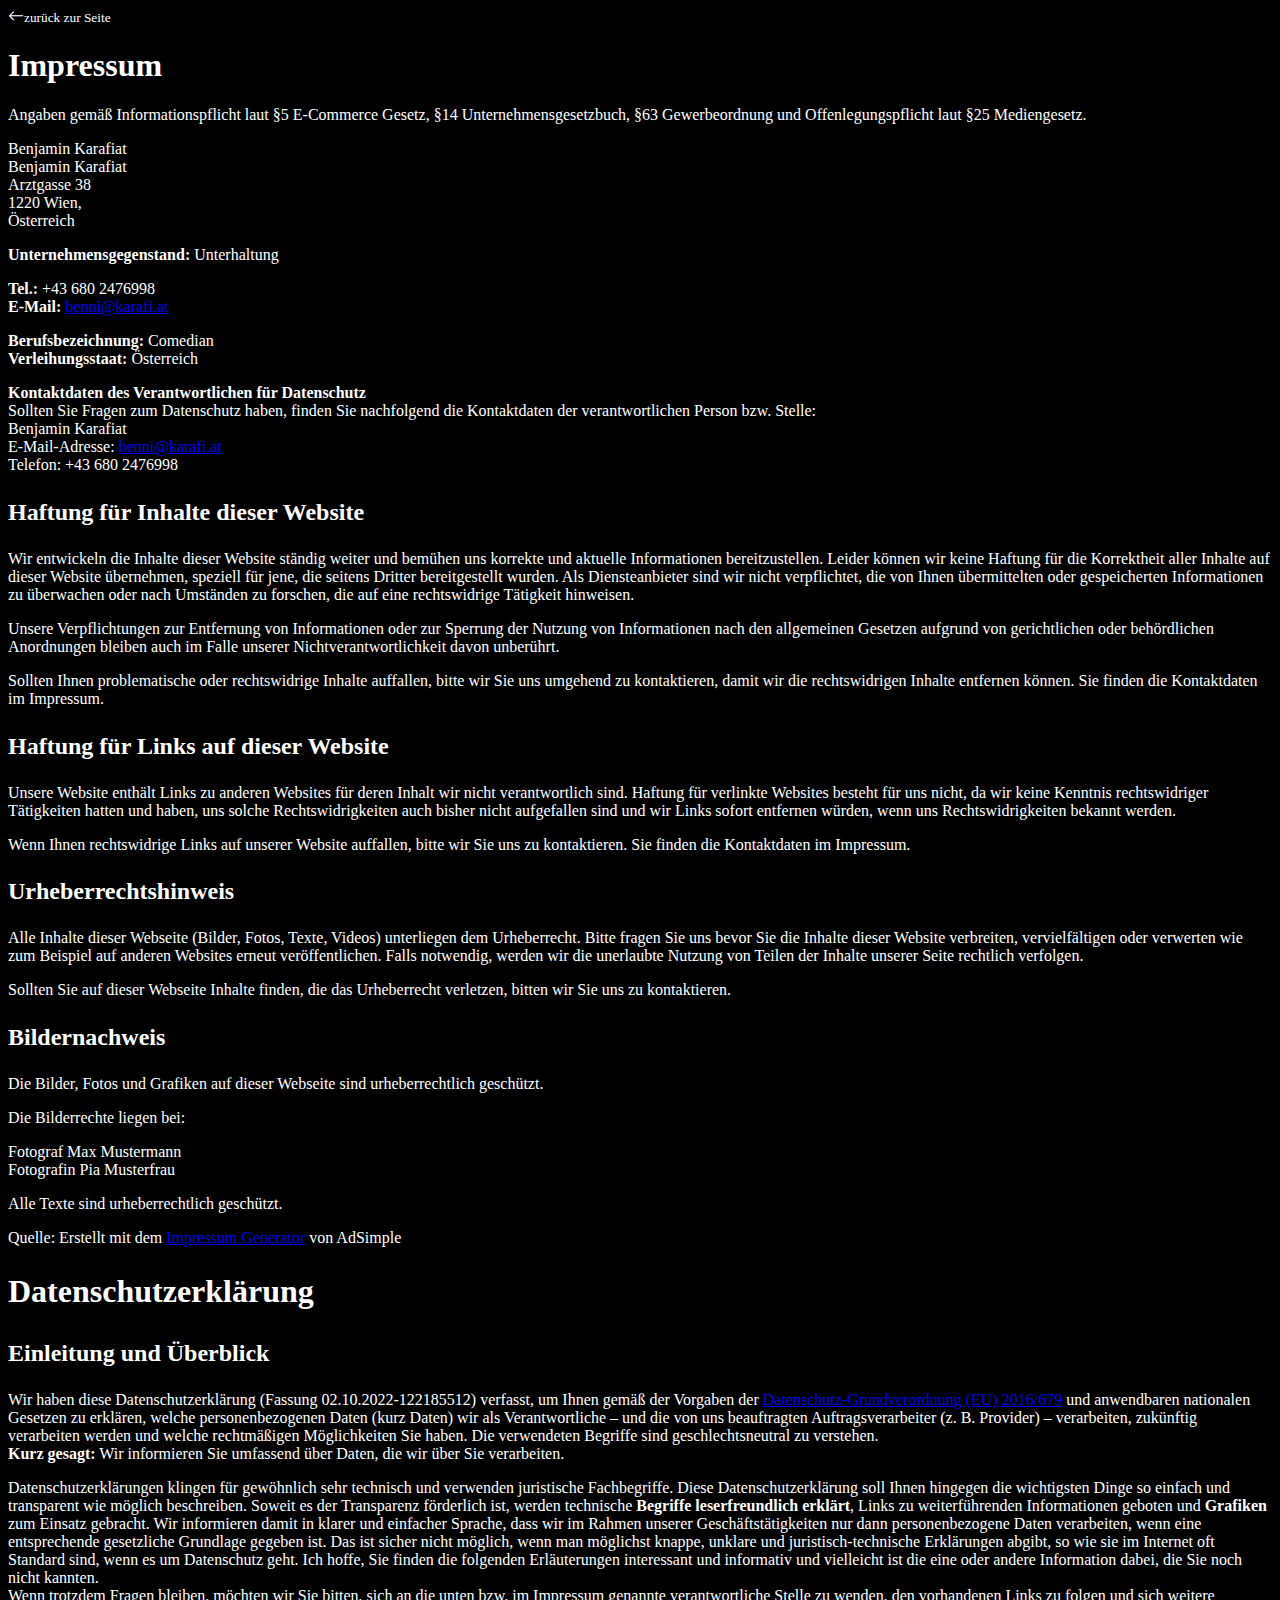
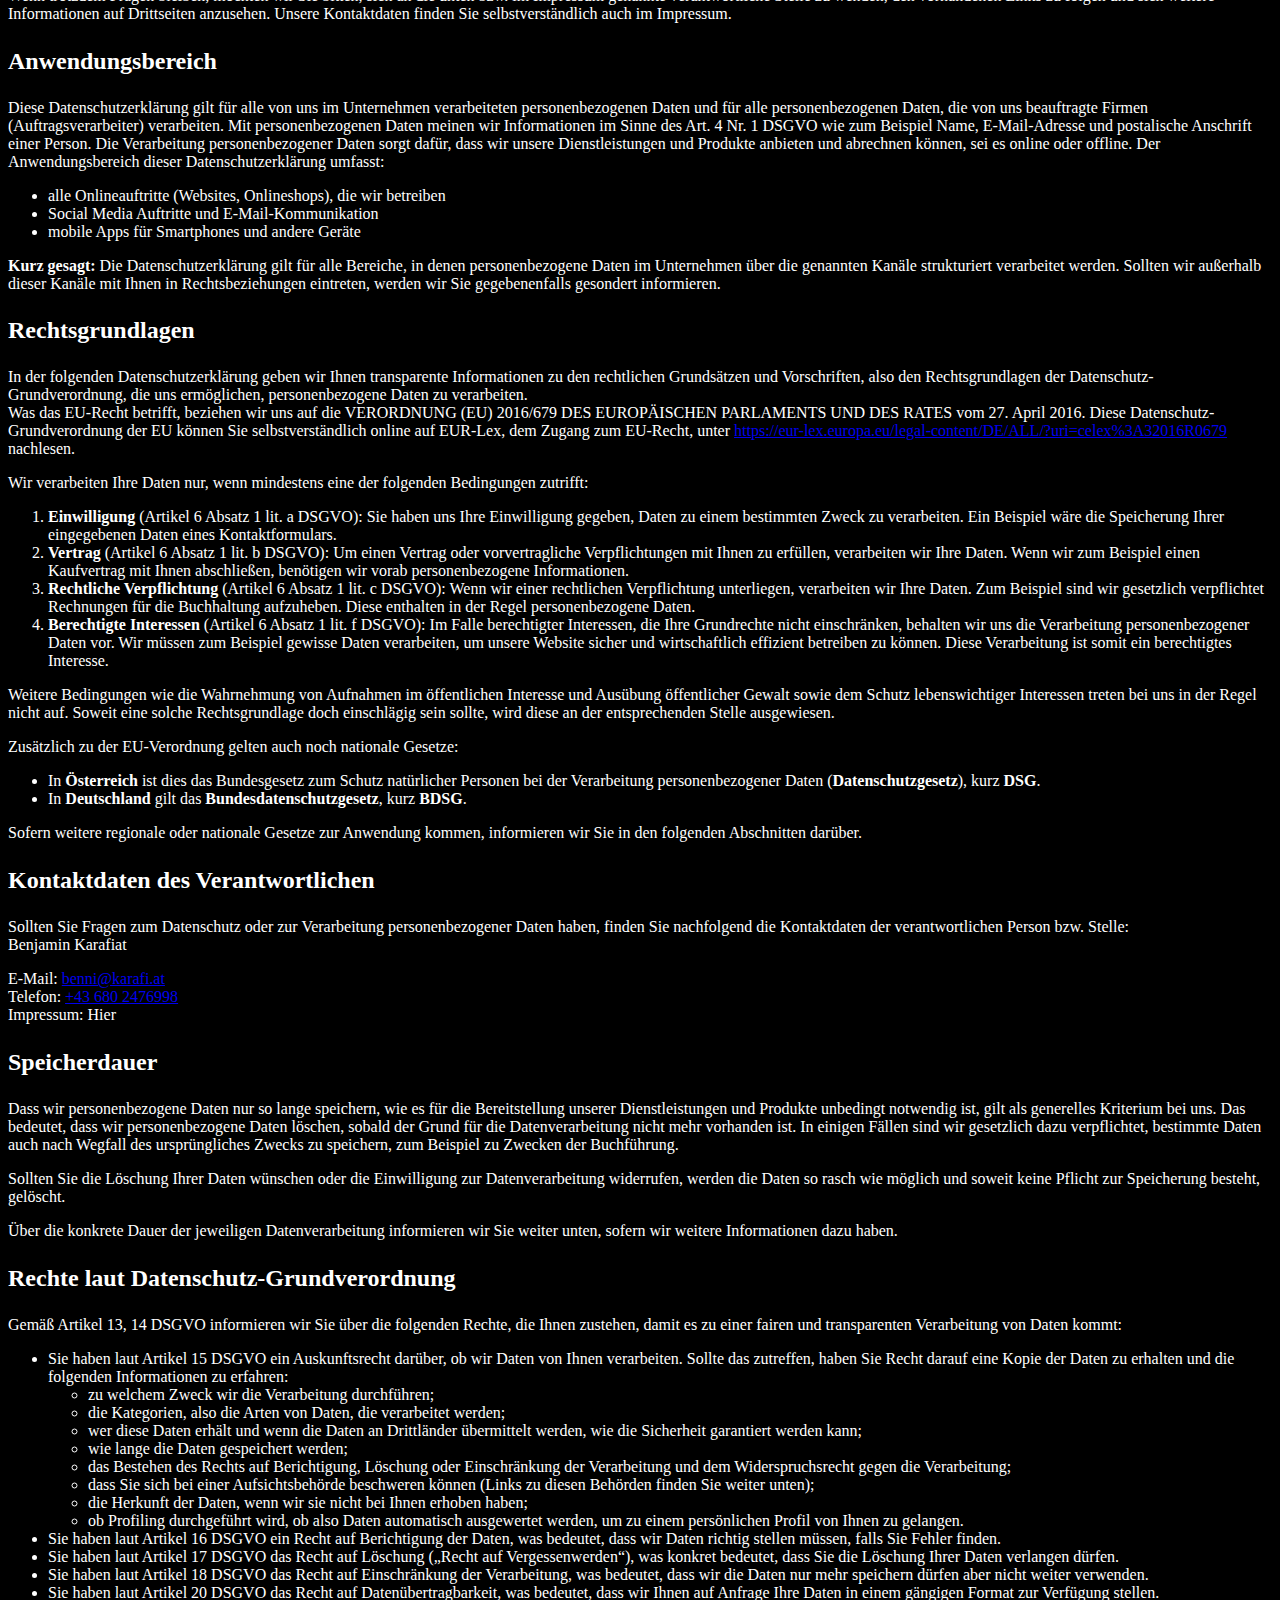
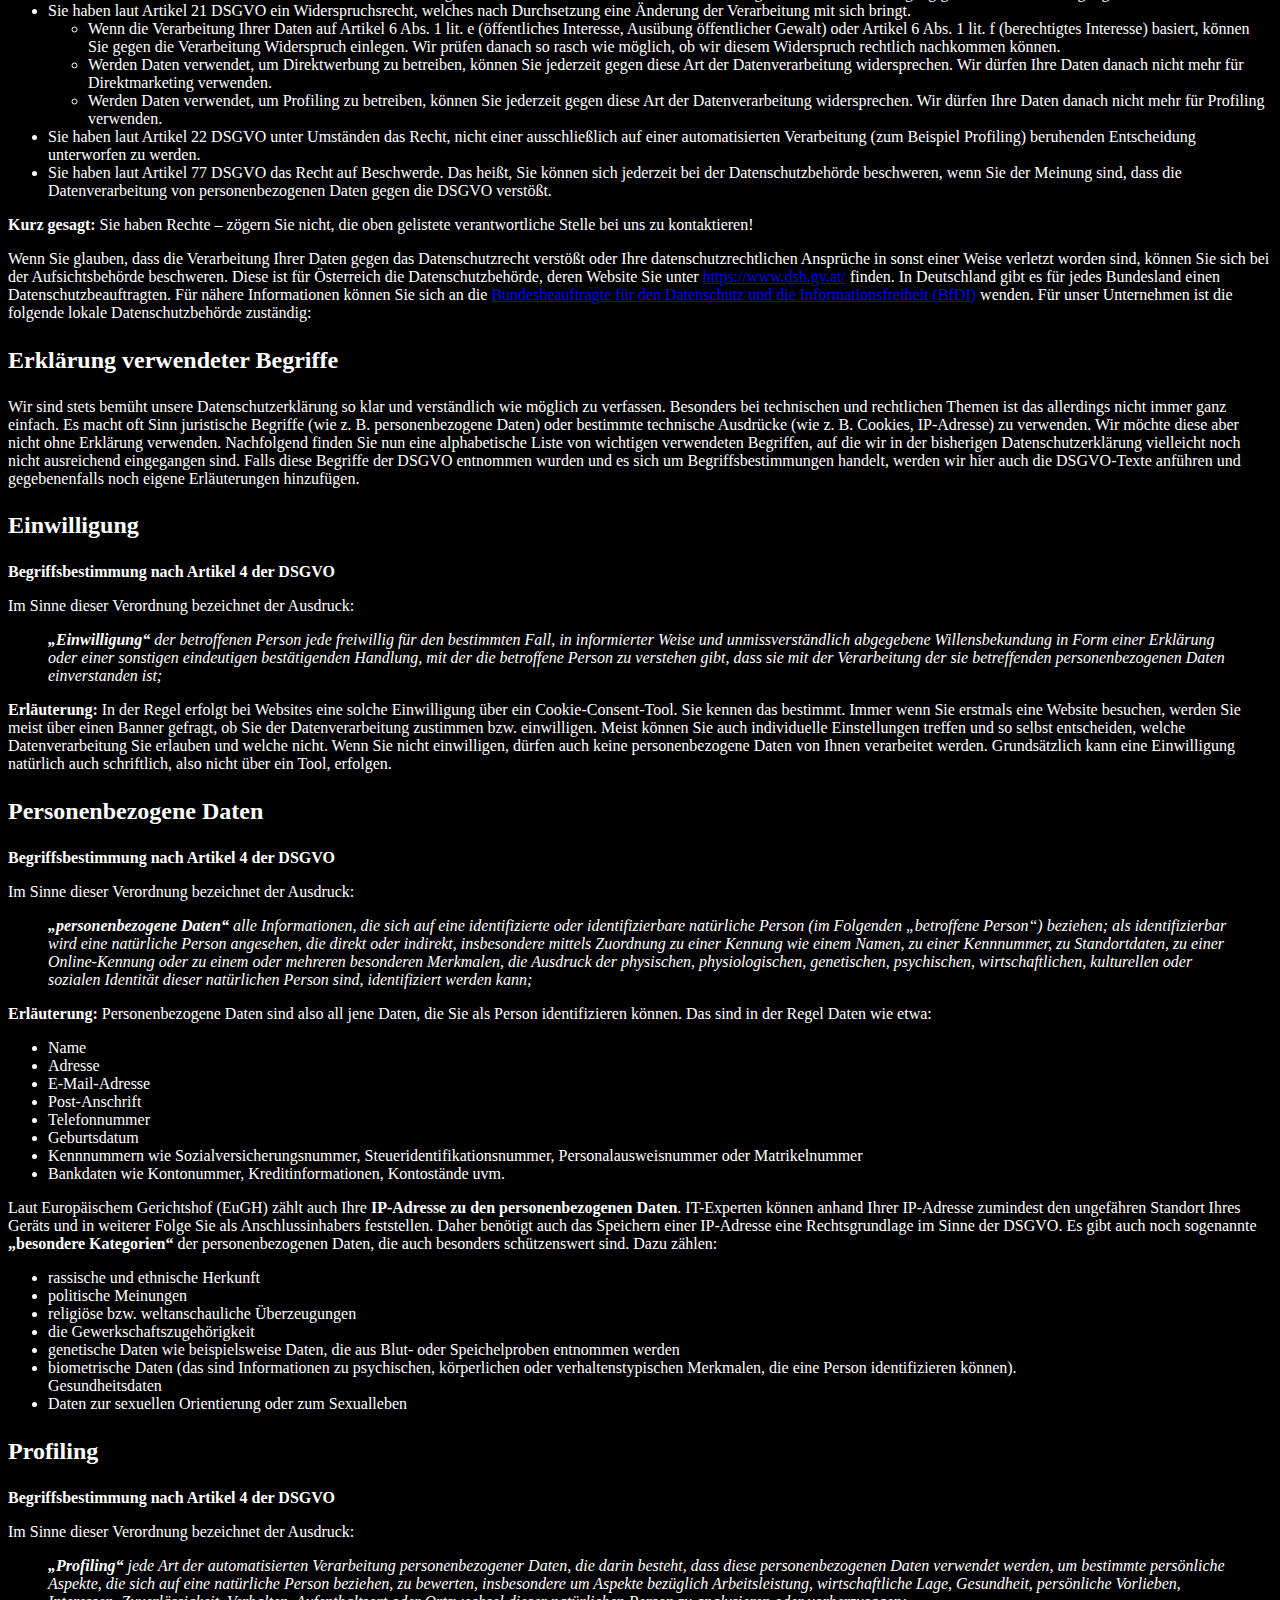
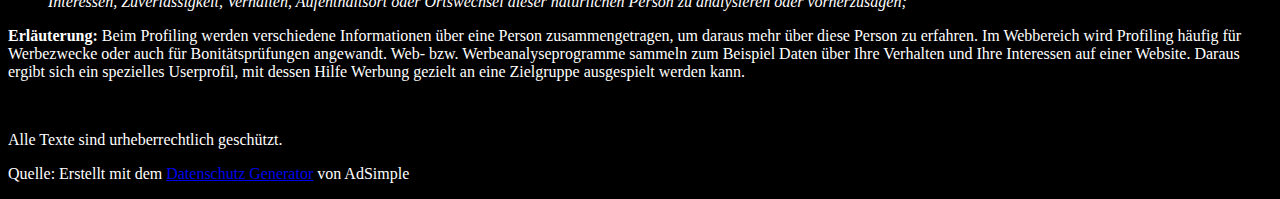
<file: impressum/index.html>
<!DOCTYPE html>
<html lang="en">
<head>
    <meta charset="UTF-8">
    <meta name="viewport" content="width=device-width, initial-scale=1">
    <title>Karacomedy | Impressum</title>
    <meta charset="utf-8">
    <meta name="viewport" content="width=device-width, initial-scale=1">

    <link rel="icon" href="../Resources/Images/logo.png">
    <!-- Bootstrap CSS -->
    <link rel="stylesheet" href="https://cdn.jsdelivr.net/npm/bootstrap-icons@1.9.1/font/bootstrap-icons.css">
    <link href="https://cdn.jsdelivr.net/npm/bootstrap@5.0.2/dist/css/bootstrap.min.css" rel="stylesheet"
          integrity="sha384-EVSTQN3/azprG1Anm3QDgpJLIm9Nao0Yz1ztcQTwFspd3yD65VohhpuuCOmLASjC" crossorigin="anonymous">
    <script src="https://ajax.googleapis.com/ajax/libs/jquery/3.6.0/jquery.min.js"></script>
</head>
<body style="font-family: 'Roboto'; background-color: black;color: white;">
<div class="container-fluid">
    <a class="d-flex align-items-center p-3 me-auto" style="color: white; text-decoration: none;" href="../"><i class="bi bi-arrow-left fs-3"></i><small class="ms-2">zurück zur Seite</small></a>

    <div class="row mt-3 justify-content-center">
    <div class="col-10" data-text-id="2185512" data-text-language="de">
        <h1>Impressum</h1>
        <p class="adsimple-122185512">Angaben gemäß Informationspflicht laut §5 E-Commerce Gesetz, §14
            Unternehmensgesetzbuch, §63 Gewerbeordnung und Offenlegungspflicht laut §25 Mediengesetz.</p>
        <p class="adsimple-122185512">Benjamin Karafiat<br>Benjamin Karafiat<br>Arztgasse 38<br>1220 Wien,
            <br>Österreich</p>
        <p class="adsimple-122185512"><strong>Unternehmensgegenstand:</strong> Unterhaltung</p>
        <p class="adsimple-122185512"><strong>Tel.:</strong> +43 680 2476998<br><strong>E-Mail:</strong> <a
                href="mailto:benni@karafi.at">benni@karafi.at</a></p>
        <p class="adsimple-122185512"><strong>Berufsbezeichnung:</strong> Comedian<br><strong>Verleihungsstaat:</strong>
            Österreich</p>
        <p class="adsimple-122185512"><strong>Kontaktdaten des Verantwortlichen für Datenschutz</strong><br>Sollten Sie
            Fragen zum Datenschutz haben, finden Sie nachfolgend die Kontaktdaten der verantwortlichen Person bzw.
            Stelle:<br>Benjamin Karafiat<br>E-Mail-Adresse: <a
                    href="mailto:benni@karafi.at">benni@karafi.at</a><br>Telefon:
           +43 680 2476998
        </p>
        <h2 id="haftung-fuer-inhalte-dieser-webseite" class="adsimple-122185512 fusion-responsive-typography-calculated"
            data-fontsize="24" style="--fontSize:24; line-height: 1.5; --minFontSize:24;" data-lineheight="36px">Haftung
            für Inhalte dieser Website</h2>
        <p>Wir entwickeln die Inhalte dieser Website ständig weiter und bemühen uns korrekte und aktuelle Informationen
            bereitzustellen. Leider können wir keine Haftung für die Korrektheit aller Inhalte auf dieser Website
            übernehmen, speziell für jene, die seitens Dritter bereitgestellt wurden. Als Diensteanbieter sind wir nicht
            verpflichtet, die von Ihnen übermittelten oder gespeicherten Informationen zu überwachen oder nach Umständen
            zu forschen, die auf eine rechtswidrige Tätigkeit hinweisen.</p>
        <p>Unsere Verpflichtungen zur Entfernung von Informationen oder zur Sperrung der Nutzung von Informationen nach
            den allgemeinen Gesetzen aufgrund von gerichtlichen oder behördlichen Anordnungen bleiben auch im Falle
            unserer Nichtverantwortlichkeit davon unberührt.</p>
        <p>Sollten Ihnen problematische oder rechtswidrige Inhalte auffallen, bitte wir Sie uns umgehend zu
            kontaktieren, damit wir die rechtswidrigen Inhalte entfernen können. Sie finden die Kontaktdaten im
            Impressum.</p>
        <h2 id="haftung-links-webseite" class="adsimple-122185512 fusion-responsive-typography-calculated"
            data-fontsize="24" style="--fontSize:24; line-height: 1.5; --minFontSize:24;" data-lineheight="36px">Haftung
            für Links auf dieser Website</h2>
        <p>Unsere Website enthält Links zu anderen Websites für deren Inhalt wir nicht verantwortlich sind. Haftung für
            verlinkte Websites besteht für uns nicht, da wir keine Kenntnis rechtswidriger Tätigkeiten hatten und haben,
            uns solche Rechtswidrigkeiten auch bisher nicht aufgefallen sind und wir Links sofort entfernen würden, wenn
            uns Rechtswidrigkeiten bekannt werden.</p>
        <p>Wenn Ihnen rechtswidrige Links auf unserer Website auffallen, bitte wir Sie uns zu kontaktieren. Sie finden
            die Kontaktdaten im Impressum.</p>
        <h2 id="urheberrechtshinweis" class="adsimple-122185512 fusion-responsive-typography-calculated"
            data-fontsize="24" style="--fontSize:24; line-height: 1.5; --minFontSize:24;" data-lineheight="36px">
            Urheberrechtshinweis</h2>
        <p>Alle Inhalte dieser Webseite (Bilder, Fotos, Texte, Videos) unterliegen dem Urheberrecht. Bitte fragen Sie
            uns bevor Sie die Inhalte dieser Website verbreiten, vervielfältigen oder verwerten wie zum Beispiel auf
            anderen Websites erneut veröffentlichen. Falls notwendig, werden wir die unerlaubte Nutzung von Teilen der
            Inhalte unserer Seite rechtlich verfolgen.</p>
        <p>Sollten Sie auf dieser Webseite Inhalte finden, die das Urheberrecht verletzen, bitten wir Sie uns zu
            kontaktieren.</p>
        <h2 id="bildernachweis" class="adsimple-122185512 fusion-responsive-typography-calculated" data-fontsize="24"
            style="--fontSize:24; line-height: 1.5; --minFontSize:24;" data-lineheight="36px">Bildernachweis</h2>
        <p>Die Bilder, Fotos und Grafiken auf dieser Webseite sind urheberrechtlich geschützt.</p>
        <p></p>
        <p>Die Bilderrechte liegen bei:</p>
        <p>Fotograf Max Mustermann<br>
            Fotografin Pia Musterfrau</p>
        <p></p>
        <p>Alle Texte sind urheberrechtlich geschützt.</p>
        <p style="margin-top:15px">Quelle: Erstellt mit dem <a href="https://www.adsimple.at/impressum-generator/"
                                                               title="Impressum Generator von AdSimple für Österreich">Impressum
            Generator</a> von AdSimple</p>
        <h1 class="adsimple-122185512 fusion-responsive-typography-calculated" data-fontsize="32"
            style="--fontSize:32; line-height: 1.4;" data-lineheight="44.8px">Datenschutzerklärung</h1>
        <h2 id="einleitung-ueberblick" class="adsimple-122185512 fusion-responsive-typography-calculated"
            data-fontsize="24" style="--fontSize:24; line-height: 1.5; --minFontSize:24;" data-lineheight="36px">
            Einleitung und Überblick</h2>
        <p>Wir haben diese Datenschutzerklärung (Fassung 02.10.2022-122185512) verfasst, um Ihnen gemäß der Vorgaben der
            <a class="adsimple-122185512"
               href="https://eur-lex.europa.eu/legal-content/DE/TXT/HTML/?uri=CELEX:32016R0679&amp;from=DE&amp;tid=122185512#d1e2269-1-1"
               target="_blank" rel="noopener">Datenschutz-Grundverordnung (EU) 2016/679</a> und anwendbaren nationalen
            Gesetzen zu erklären, welche personenbezogenen Daten (kurz Daten) wir als Verantwortliche – und die von uns
            beauftragten Auftragsverarbeiter (z. B. Provider) – verarbeiten, zukünftig verarbeiten werden und welche
            rechtmäßigen Möglichkeiten Sie haben. Die verwendeten Begriffe sind geschlechtsneutral zu verstehen.<br>
            <strong class="adsimple-122185512">Kurz gesagt:</strong> Wir informieren Sie umfassend über Daten, die wir
            über Sie verarbeiten.</p>
        <p>Datenschutzerklärungen klingen für gewöhnlich sehr technisch und verwenden juristische Fachbegriffe. Diese
            Datenschutzerklärung soll Ihnen hingegen die wichtigsten Dinge so einfach und transparent wie möglich
            beschreiben. Soweit es der Transparenz förderlich ist, werden technische <strong class="adsimple-122185512">Begriffe
                leserfreundlich erklärt</strong>, Links zu weiterführenden Informationen geboten und <strong
                    class="adsimple-122185512">Grafiken</strong> zum Einsatz gebracht. Wir informieren damit in klarer
            und einfacher Sprache, dass wir im Rahmen unserer Geschäftstätigkeiten nur dann personenbezogene Daten
            verarbeiten, wenn eine entsprechende gesetzliche Grundlage gegeben ist. Das ist sicher nicht möglich, wenn
            man möglichst knappe, unklare und juristisch-technische Erklärungen abgibt, so wie sie im Internet oft
            Standard sind, wenn es um Datenschutz geht. Ich hoffe, Sie finden die folgenden Erläuterungen interessant
            und informativ und vielleicht ist die eine oder andere Information dabei, die Sie noch nicht kannten.<br>
            Wenn trotzdem Fragen bleiben, möchten wir Sie bitten, sich an die unten bzw. im Impressum genannte
            verantwortliche Stelle zu wenden, den vorhandenen Links zu folgen und sich weitere Informationen auf
            Drittseiten anzusehen. Unsere Kontaktdaten finden Sie selbstverständlich auch im Impressum.</p>
        <h2 id="anwendungsbereich" class="adsimple-122185512 fusion-responsive-typography-calculated" data-fontsize="24"
            style="--fontSize:24; line-height: 1.5; --minFontSize:24;" data-lineheight="36px">Anwendungsbereich</h2>
        <p>Diese Datenschutzerklärung gilt für alle von uns im Unternehmen verarbeiteten personenbezogenen Daten und für
            alle personenbezogenen Daten, die von uns beauftragte Firmen (Auftragsverarbeiter) verarbeiten. Mit
            personenbezogenen Daten meinen wir Informationen im Sinne des Art. 4 Nr. 1 DSGVO wie zum Beispiel Name,
            E-Mail-Adresse und postalische Anschrift einer Person. Die Verarbeitung personenbezogener Daten sorgt dafür,
            dass wir unsere Dienstleistungen und Produkte anbieten und abrechnen können, sei es online oder offline. Der
            Anwendungsbereich dieser Datenschutzerklärung umfasst:</p>
        <ul class="adsimple-122185512">
            <li class="adsimple-122185512">alle Onlineauftritte (Websites, Onlineshops), die wir betreiben</li>
            <li class="adsimple-122185512">Social Media Auftritte und E-Mail-Kommunikation</li>
            <li class="adsimple-122185512">mobile Apps für Smartphones und andere Geräte</li>
        </ul>
        <p><strong class="adsimple-122185512">Kurz gesagt:</strong> Die Datenschutzerklärung gilt für alle Bereiche, in
            denen personenbezogene Daten im Unternehmen über die genannten Kanäle strukturiert verarbeitet werden.
            Sollten wir außerhalb dieser Kanäle mit Ihnen in Rechtsbeziehungen eintreten, werden wir Sie gegebenenfalls
            gesondert informieren.</p>
        <h2 id="rechtsgrundlagen" class="adsimple-122185512 fusion-responsive-typography-calculated" data-fontsize="24"
            style="--fontSize:24; line-height: 1.5; --minFontSize:24;" data-lineheight="36px">Rechtsgrundlagen</h2>
        <p>In der folgenden Datenschutzerklärung geben wir Ihnen transparente Informationen zu den rechtlichen
            Grundsätzen und Vorschriften, also den Rechtsgrundlagen der Datenschutz-Grundverordnung, die uns
            ermöglichen, personenbezogene Daten zu verarbeiten.<br>
            Was das EU-Recht betrifft, beziehen wir uns auf die VERORDNUNG (EU) 2016/679 DES EUROPÄISCHEN PARLAMENTS UND
            DES RATES vom 27. April 2016. Diese Datenschutz-Grundverordnung der EU können Sie selbstverständlich online
            auf EUR-Lex, dem Zugang zum EU-Recht, unter <a class="adsimple-122185512"
                                                           href="https://eur-lex.europa.eu/legal-content/DE/ALL/?uri=celex%3A32016R0679">https://eur-lex.europa.eu/legal-content/DE/ALL/?uri=celex%3A32016R0679</a>
            nachlesen.</p>
        <p>Wir verarbeiten Ihre Daten nur, wenn mindestens eine der folgenden Bedingungen zutrifft:</p>
        <ol>
            <li class="adsimple-122185512"><strong class="adsimple-122185512">Einwilligung</strong> (Artikel 6 Absatz 1
                lit. a DSGVO): Sie haben uns Ihre Einwilligung gegeben, Daten zu einem bestimmten Zweck zu verarbeiten.
                Ein Beispiel wäre die Speicherung Ihrer eingegebenen Daten eines Kontaktformulars.
            </li>
            <li class="adsimple-122185512"><strong class="adsimple-122185512">Vertrag</strong> (Artikel 6 Absatz 1 lit.
                b DSGVO): Um einen Vertrag oder vorvertragliche Verpflichtungen mit Ihnen zu erfüllen, verarbeiten wir
                Ihre Daten. Wenn wir zum Beispiel einen Kaufvertrag mit Ihnen abschließen, benötigen wir vorab
                personenbezogene Informationen.
            </li>
            <li class="adsimple-122185512"><strong class="adsimple-122185512">Rechtliche Verpflichtung</strong> (Artikel
                6 Absatz 1 lit. c DSGVO): Wenn wir einer rechtlichen Verpflichtung unterliegen, verarbeiten wir Ihre
                Daten. Zum Beispiel sind wir gesetzlich verpflichtet Rechnungen für die Buchhaltung aufzuheben. Diese
                enthalten in der Regel personenbezogene Daten.
            </li>
            <li class="adsimple-122185512"><strong class="adsimple-122185512">Berechtigte Interessen</strong> (Artikel 6
                Absatz 1 lit. f DSGVO): Im Falle berechtigter Interessen, die Ihre Grundrechte nicht einschränken,
                behalten wir uns die Verarbeitung personenbezogener Daten vor. Wir müssen zum Beispiel gewisse Daten
                verarbeiten, um unsere Website sicher und wirtschaftlich effizient betreiben zu können. Diese
                Verarbeitung ist somit ein berechtigtes Interesse.
            </li>
        </ol>
        <p>Weitere Bedingungen wie die Wahrnehmung von Aufnahmen im öffentlichen Interesse und Ausübung öffentlicher
            Gewalt sowie dem Schutz lebenswichtiger Interessen treten bei uns in der Regel nicht auf. Soweit eine solche
            Rechtsgrundlage doch einschlägig sein sollte, wird diese an der entsprechenden Stelle ausgewiesen.</p>
        <p>Zusätzlich zu der EU-Verordnung gelten auch noch nationale Gesetze:</p>
        <ul class="adsimple-122185512">
            <li class="adsimple-122185512">In <strong class="adsimple-122185512">Österreich</strong> ist dies das
                Bundesgesetz zum Schutz natürlicher Personen bei der Verarbeitung personenbezogener Daten (<strong
                        class="adsimple-122185512">Datenschutzgesetz</strong>), kurz <strong class="adsimple-122185512">DSG</strong>.
            </li>
            <li class="adsimple-122185512">In <strong class="adsimple-122185512">Deutschland</strong> gilt das <strong
                    class="adsimple-122185512">Bundesdatenschutzgesetz</strong>, kurz<strong class="adsimple-122185512">
                BDSG</strong>.
            </li>
        </ul>
        <p>Sofern weitere regionale oder nationale Gesetze zur Anwendung kommen, informieren wir Sie in den folgenden
            Abschnitten darüber.</p>
        <h2 id="kontaktdaten-verantwortliche" class="adsimple-122185512 fusion-responsive-typography-calculated"
            data-fontsize="24" style="--fontSize:24; line-height: 1.5; --minFontSize:24;" data-lineheight="36px">
            Kontaktdaten des Verantwortlichen</h2>
        <p>Sollten Sie Fragen zum Datenschutz oder zur Verarbeitung personenbezogener Daten haben, finden Sie
            nachfolgend die Kontaktdaten der verantwortlichen Person bzw. Stelle:<br>
            <span class="adsimple-122185512" style="font-weight: 400">Benjamin Karafiat</span></p>
        <p>E-Mail: <a href="mailto:benni@karafi.at
">benni@karafi.at</a><br>
            Telefon: <a href="tel:+43 664 272333243 680 2476998">+43 680 2476998</a><br>
            Impressum: Hier</p>
        <h2 id="speicherdauer" class="adsimple-122185512 fusion-responsive-typography-calculated" data-fontsize="24"
            style="--fontSize:24; line-height: 1.5; --minFontSize:24;" data-lineheight="36px">Speicherdauer</h2>
        <p>Dass wir personenbezogene Daten nur so lange speichern, wie es für die Bereitstellung unserer
            Dienstleistungen und Produkte unbedingt notwendig ist, gilt als generelles Kriterium bei uns. Das bedeutet,
            dass wir personenbezogene Daten löschen, sobald der Grund für die Datenverarbeitung nicht mehr vorhanden
            ist. In einigen Fällen sind wir gesetzlich dazu verpflichtet, bestimmte Daten auch nach Wegfall des
            ursprüngliches Zwecks zu speichern, zum Beispiel zu Zwecken der Buchführung.</p>
        <p>Sollten Sie die Löschung Ihrer Daten wünschen oder die Einwilligung zur Datenverarbeitung widerrufen, werden
            die Daten so rasch wie möglich und soweit keine Pflicht zur Speicherung besteht, gelöscht.</p>
        <p>Über die konkrete Dauer der jeweiligen Datenverarbeitung informieren wir Sie weiter unten, sofern wir weitere
            Informationen dazu haben.</p>
        <h2 id="rechte-dsgvo" class="adsimple-122185512 fusion-responsive-typography-calculated" data-fontsize="24"
            style="--fontSize:24; line-height: 1.5; --minFontSize:24;" data-lineheight="36px">Rechte laut
            Datenschutz-Grundverordnung</h2>
        <p>Gemäß Artikel 13, 14 DSGVO informieren wir Sie über die folgenden Rechte, die Ihnen zustehen, damit es zu
            einer fairen und transparenten Verarbeitung von Daten kommt:</p>
        <ul class="adsimple-122185512">
            <li class="adsimple-122185512">Sie haben laut Artikel 15 DSGVO ein Auskunftsrecht darüber, ob wir Daten von
                Ihnen verarbeiten. Sollte das zutreffen, haben Sie Recht darauf eine Kopie der Daten zu erhalten und die
                folgenden Informationen zu erfahren:
                <ul class="adsimple-122185512">
                    <li class="adsimple-122185512">zu welchem Zweck wir die Verarbeitung durchführen;</li>
                    <li class="adsimple-122185512">die Kategorien, also die Arten von Daten, die verarbeitet werden;
                    </li>
                    <li class="adsimple-122185512">wer diese Daten erhält und wenn die Daten an Drittländer übermittelt
                        werden, wie die Sicherheit garantiert werden kann;
                    </li>
                    <li class="adsimple-122185512">wie lange die Daten gespeichert werden;</li>
                    <li class="adsimple-122185512">das Bestehen des Rechts auf Berichtigung, Löschung oder Einschränkung
                        der Verarbeitung und dem Widerspruchsrecht gegen die Verarbeitung;
                    </li>
                    <li class="adsimple-122185512">dass Sie sich bei einer Aufsichtsbehörde beschweren können (Links zu
                        diesen Behörden finden Sie weiter unten);
                    </li>
                    <li class="adsimple-122185512">die Herkunft der Daten, wenn wir sie nicht bei Ihnen erhoben haben;
                    </li>
                    <li class="adsimple-122185512">ob Profiling durchgeführt wird, ob also Daten automatisch ausgewertet
                        werden, um zu einem persönlichen Profil von Ihnen zu gelangen.
                    </li>
                </ul>
            </li>
            <li class="adsimple-122185512">Sie haben laut Artikel 16 DSGVO ein Recht auf Berichtigung der Daten, was
                bedeutet, dass wir Daten richtig stellen müssen, falls Sie Fehler finden.
            </li>
            <li class="adsimple-122185512">Sie haben laut Artikel 17 DSGVO das Recht auf Löschung („Recht auf
                Vergessenwerden“), was konkret bedeutet, dass Sie die Löschung Ihrer Daten verlangen dürfen.
            </li>
            <li class="adsimple-122185512">Sie haben laut Artikel 18 DSGVO das Recht auf Einschränkung der Verarbeitung,
                was bedeutet, dass wir die Daten nur mehr speichern dürfen aber nicht weiter verwenden.
            </li>
            <li class="adsimple-122185512">Sie haben laut Artikel 20 DSGVO das Recht auf Datenübertragbarkeit, was
                bedeutet, dass wir Ihnen auf Anfrage Ihre Daten in einem gängigen Format zur Verfügung stellen.
            </li>
            <li class="adsimple-122185512">Sie haben laut Artikel 21 DSGVO ein Widerspruchsrecht, welches nach
                Durchsetzung eine Änderung der Verarbeitung mit sich bringt.
                <ul class="adsimple-122185512">
                    <li class="adsimple-122185512">Wenn die Verarbeitung Ihrer Daten auf Artikel 6 Abs. 1 lit. e
                        (öffentliches Interesse, Ausübung öffentlicher Gewalt) oder Artikel 6 Abs. 1 lit. f
                        (berechtigtes Interesse) basiert, können Sie gegen die Verarbeitung Widerspruch einlegen. Wir
                        prüfen danach so rasch wie möglich, ob wir diesem Widerspruch rechtlich nachkommen können.
                    </li>
                    <li class="adsimple-122185512">Werden Daten verwendet, um Direktwerbung zu betreiben, können Sie
                        jederzeit gegen diese Art der Datenverarbeitung widersprechen. Wir dürfen Ihre Daten danach
                        nicht mehr für Direktmarketing verwenden.
                    </li>
                    <li class="adsimple-122185512">Werden Daten verwendet, um Profiling zu betreiben, können Sie
                        jederzeit gegen diese Art der Datenverarbeitung widersprechen. Wir dürfen Ihre Daten danach
                        nicht mehr für Profiling verwenden.
                    </li>
                </ul>
            </li>
            <li class="adsimple-122185512">Sie haben laut Artikel 22 DSGVO unter Umständen das Recht, nicht einer
                ausschließlich auf einer automatisierten Verarbeitung (zum Beispiel Profiling) beruhenden Entscheidung
                unterworfen zu werden.
            </li>
            <li class="adsimple-122185512">Sie haben laut Artikel 77 DSGVO das Recht auf Beschwerde. Das heißt, Sie
                können sich jederzeit bei der Datenschutzbehörde beschweren, wenn Sie der Meinung sind, dass die
                Datenverarbeitung von personenbezogenen Daten gegen die DSGVO verstößt.
            </li>
        </ul>
        <p><strong class="adsimple-122185512">Kurz gesagt:</strong> Sie haben Rechte – zögern Sie nicht, die oben
            gelistete verantwortliche Stelle bei uns zu kontaktieren!</p>
        <p>Wenn Sie glauben, dass die Verarbeitung Ihrer Daten gegen das Datenschutzrecht verstößt oder Ihre
            datenschutzrechtlichen Ansprüche in sonst einer Weise verletzt worden sind, können Sie sich bei der
            Aufsichtsbehörde beschweren. Diese ist für Österreich die Datenschutzbehörde, deren Website Sie unter <a
                    class="adsimple-122185512" href="https://www.dsb.gv.at/?tid=122185512" target="_blank"
                    rel="noopener">https://www.dsb.gv.at/</a> finden. In Deutschland gibt es für jedes Bundesland einen
            Datenschutzbeauftragten. Für nähere Informationen können Sie sich an die <a class="adsimple-122185512"
                                                                                        href="https://www.bfdi.bund.de/DE/Home/home_node.html"
                                                                                        target="_blank" rel="noopener">Bundesbeauftragte
                für den Datenschutz und die Informationsfreiheit (BfDI)</a> wenden. Für unser Unternehmen ist die
            folgende lokale Datenschutzbehörde zuständig:</p>
        <h2 id="erklaerung-verwendeter-begriffe" class="adsimple-122185512 fusion-responsive-typography-calculated"
            data-fontsize="24" style="--fontSize:24; line-height: 1.5; --minFontSize:24;" data-lineheight="36px">
            Erklärung verwendeter Begriffe</h2>
        <p>Wir sind stets bemüht unsere Datenschutzerklärung so klar und verständlich wie möglich zu verfassen.
            Besonders bei technischen und rechtlichen Themen ist das allerdings nicht immer ganz einfach. Es macht oft
            Sinn juristische Begriffe (wie z. B. personenbezogene Daten) oder bestimmte technische Ausdrücke (wie z. B.
            Cookies, IP-Adresse) zu verwenden. Wir möchte diese aber nicht ohne Erklärung verwenden. Nachfolgend finden
            Sie nun eine alphabetische Liste von wichtigen verwendeten Begriffen, auf die wir in der bisherigen
            Datenschutzerklärung vielleicht noch nicht ausreichend eingegangen sind. Falls diese Begriffe der DSGVO
            entnommen wurden und es sich um Begriffsbestimmungen handelt, werden wir hier auch die DSGVO-Texte anführen
            und gegebenenfalls noch eigene Erläuterungen hinzufügen.</p>
        <h2 id="einwilligung" class="adsimple-122185512 fusion-responsive-typography-calculated" data-fontsize="24"
            style="--fontSize:24; line-height: 1.5; --minFontSize:24;" data-lineheight="36px">Einwilligung</h2>
        <p><strong class="adsimple-122185512">Begriffsbestimmung nach Artikel 4 der DSGVO</strong></p>
        <p>Im Sinne dieser Verordnung bezeichnet der Ausdruck:</p>
        <blockquote>
            <p><em><strong class="adsimple-122185512">„Einwilligung“</strong> der betroffenen Person jede freiwillig für
                den bestimmten Fall, in informierter Weise und unmissverständlich abgegebene Willensbekundung in Form
                einer Erklärung oder einer sonstigen eindeutigen bestätigenden Handlung, mit der die betroffene Person
                zu verstehen gibt, dass sie mit der Verarbeitung der sie betreffenden personenbezogenen Daten
                einverstanden ist;</em></p>
        </blockquote>
        <p><strong class="adsimple-122185512">Erläuterung: </strong>In der Regel erfolgt bei Websites eine solche
            Einwilligung über ein Cookie-Consent-Tool. Sie kennen das bestimmt. Immer wenn Sie erstmals eine Website
            besuchen, werden Sie meist über einen Banner gefragt, ob Sie der Datenverarbeitung zustimmen bzw.
            einwilligen. Meist können Sie auch individuelle Einstellungen treffen und so selbst entscheiden, welche
            Datenverarbeitung Sie erlauben und welche nicht. Wenn Sie nicht einwilligen, dürfen auch keine
            personenbezogene Daten von Ihnen verarbeitet werden. Grundsätzlich kann eine Einwilligung natürlich auch
            schriftlich, also nicht über ein Tool, erfolgen.</p>
        <h2 id="personenbezogene-daten" class="adsimple-122185512 fusion-responsive-typography-calculated"
            data-fontsize="24" style="--fontSize:24; line-height: 1.5; --minFontSize:24;" data-lineheight="36px">
            Personenbezogene Daten</h2>
        <p><strong class="adsimple-122185512">Begriffsbestimmung nach Artikel 4 der DSGVO</strong></p>
        <p>Im Sinne dieser Verordnung bezeichnet der Ausdruck:</p>
        <blockquote>
            <p><strong class="adsimple-122185512"><em>„personenbezogene Daten“</em></strong><em> alle Informationen, die
                sich auf eine identifizierte oder identifizierbare natürliche Person (im Folgenden „betroffene Person“)
                beziehen; als identifizierbar wird eine natürliche Person angesehen, die direkt oder indirekt,
                insbesondere mittels Zuordnung zu einer Kennung wie einem Namen, zu einer Kennnummer, zu Standortdaten,
                zu einer Online-Kennung oder zu einem oder mehreren besonderen Merkmalen, die Ausdruck der physischen,
                physiologischen, genetischen, psychischen, wirtschaftlichen, kulturellen oder sozialen Identität dieser
                natürlichen Person sind, identifiziert werden kann;</em></p>
        </blockquote>
        <p><strong class="adsimple-122185512">Erläuterung:</strong> Personenbezogene Daten sind also all jene Daten, die
            Sie als Person identifizieren können. Das sind in der Regel Daten wie etwa:</p>
        <ul class="adsimple-122185512">
            <li class="adsimple-122185512">Name</li>
            <li class="adsimple-122185512">Adresse</li>
            <li class="adsimple-122185512">E-Mail-Adresse</li>
            <li class="adsimple-122185512">Post-Anschrift</li>
            <li class="adsimple-122185512">Telefonnummer</li>
            <li class="adsimple-122185512">Geburtsdatum</li>
            <li class="adsimple-122185512">Kennnummern wie Sozialversicherungsnummer, Steueridentifikationsnummer,
                Personalausweisnummer oder Matrikelnummer
            </li>
            <li class="adsimple-122185512">Bankdaten wie Kontonummer, Kreditinformationen, Kontostände uvm.</li>
        </ul>
        <p>Laut Europäischem Gerichtshof (EuGH) zählt auch Ihre <strong class="adsimple-122185512">IP-Adresse zu den
            personenbezogenen Daten</strong>. IT-Experten können anhand Ihrer IP-Adresse zumindest den ungefähren
            Standort Ihres Geräts und in weiterer Folge Sie als Anschlussinhabers feststellen. Daher benötigt auch das
            Speichern einer IP-Adresse eine Rechtsgrundlage im Sinne der DSGVO. Es gibt auch noch sogenannte <strong
                    class="adsimple-122185512">„besondere Kategorien“</strong> der personenbezogenen Daten, die auch
            besonders schützenswert sind. Dazu zählen:</p>
        <ul class="adsimple-122185512">
            <li class="adsimple-122185512">rassische und ethnische Herkunft</li>
            <li class="adsimple-122185512">politische Meinungen</li>
            <li class="adsimple-122185512">religiöse bzw. weltanschauliche Überzeugungen</li>
            <li class="adsimple-122185512">die Gewerkschaftszugehörigkeit</li>
            <li class="adsimple-122185512">genetische Daten wie beispielsweise Daten, die aus Blut- oder Speichelproben
                entnommen werden
            </li>
            <li class="adsimple-122185512">biometrische Daten (das sind Informationen zu psychischen, körperlichen oder
                verhaltenstypischen Merkmalen, die eine Person identifizieren können).<br>
                Gesundheitsdaten
            </li>
            <li class="adsimple-122185512">Daten zur sexuellen Orientierung oder zum Sexualleben</li>
        </ul>
        <h2 id="profiling" class="adsimple-122185512 fusion-responsive-typography-calculated" data-fontsize="24"
            style="--fontSize:24; line-height: 1.5; --minFontSize:24;" data-lineheight="36px">Profiling</h2>
        <p><strong class="adsimple-122185512">Begriffsbestimmung nach Artikel 4 der DSGVO</strong></p>
        <p>Im Sinne dieser Verordnung bezeichnet der Ausdruck:</p>
        <blockquote>
            <p><em><strong class="adsimple-122185512">„Profiling“</strong> jede Art der automatisierten Verarbeitung
                personenbezogener Daten, die darin besteht, dass diese personenbezogenen Daten verwendet werden, um
                bestimmte persönliche Aspekte, die sich auf eine natürliche Person beziehen, zu bewerten, insbesondere
                um Aspekte bezüglich Arbeitsleistung, wirtschaftliche Lage, Gesundheit, persönliche Vorlieben,
                Interessen, Zuverlässigkeit, Verhalten, Aufenthaltsort oder Ortswechsel dieser natürlichen Person zu
                analysieren oder vorherzusagen;</em></p>
        </blockquote>
        <p><strong class="adsimple-122185512">Erläuterung:</strong> Beim Profiling werden verschiedene Informationen
            über eine Person zusammengetragen, um daraus mehr über diese Person zu erfahren. Im Webbereich wird
            Profiling häufig für Werbezwecke oder auch für Bonitätsprüfungen angewandt. Web- bzw. Werbeanalyseprogramme
            sammeln zum Beispiel Daten über Ihre Verhalten und Ihre Interessen auf einer Website. Daraus ergibt sich ein
            spezielles Userprofil, mit dessen Hilfe Werbung gezielt an eine Zielgruppe ausgespielt werden kann.</p>
        <p>&nbsp;</p>
        <p>Alle Texte sind urheberrechtlich geschützt.</p>
        <p style="margin-top:15px">Quelle: Erstellt mit dem <a href="https://www.adsimple.at/datenschutz-generator/"
                                                               title="Datenschutz Generator von AdSimple für Österreich">Datenschutz
            Generator</a> von AdSimple</p>
       </div>
</div>
</div>
</body>
</html>
</file>
